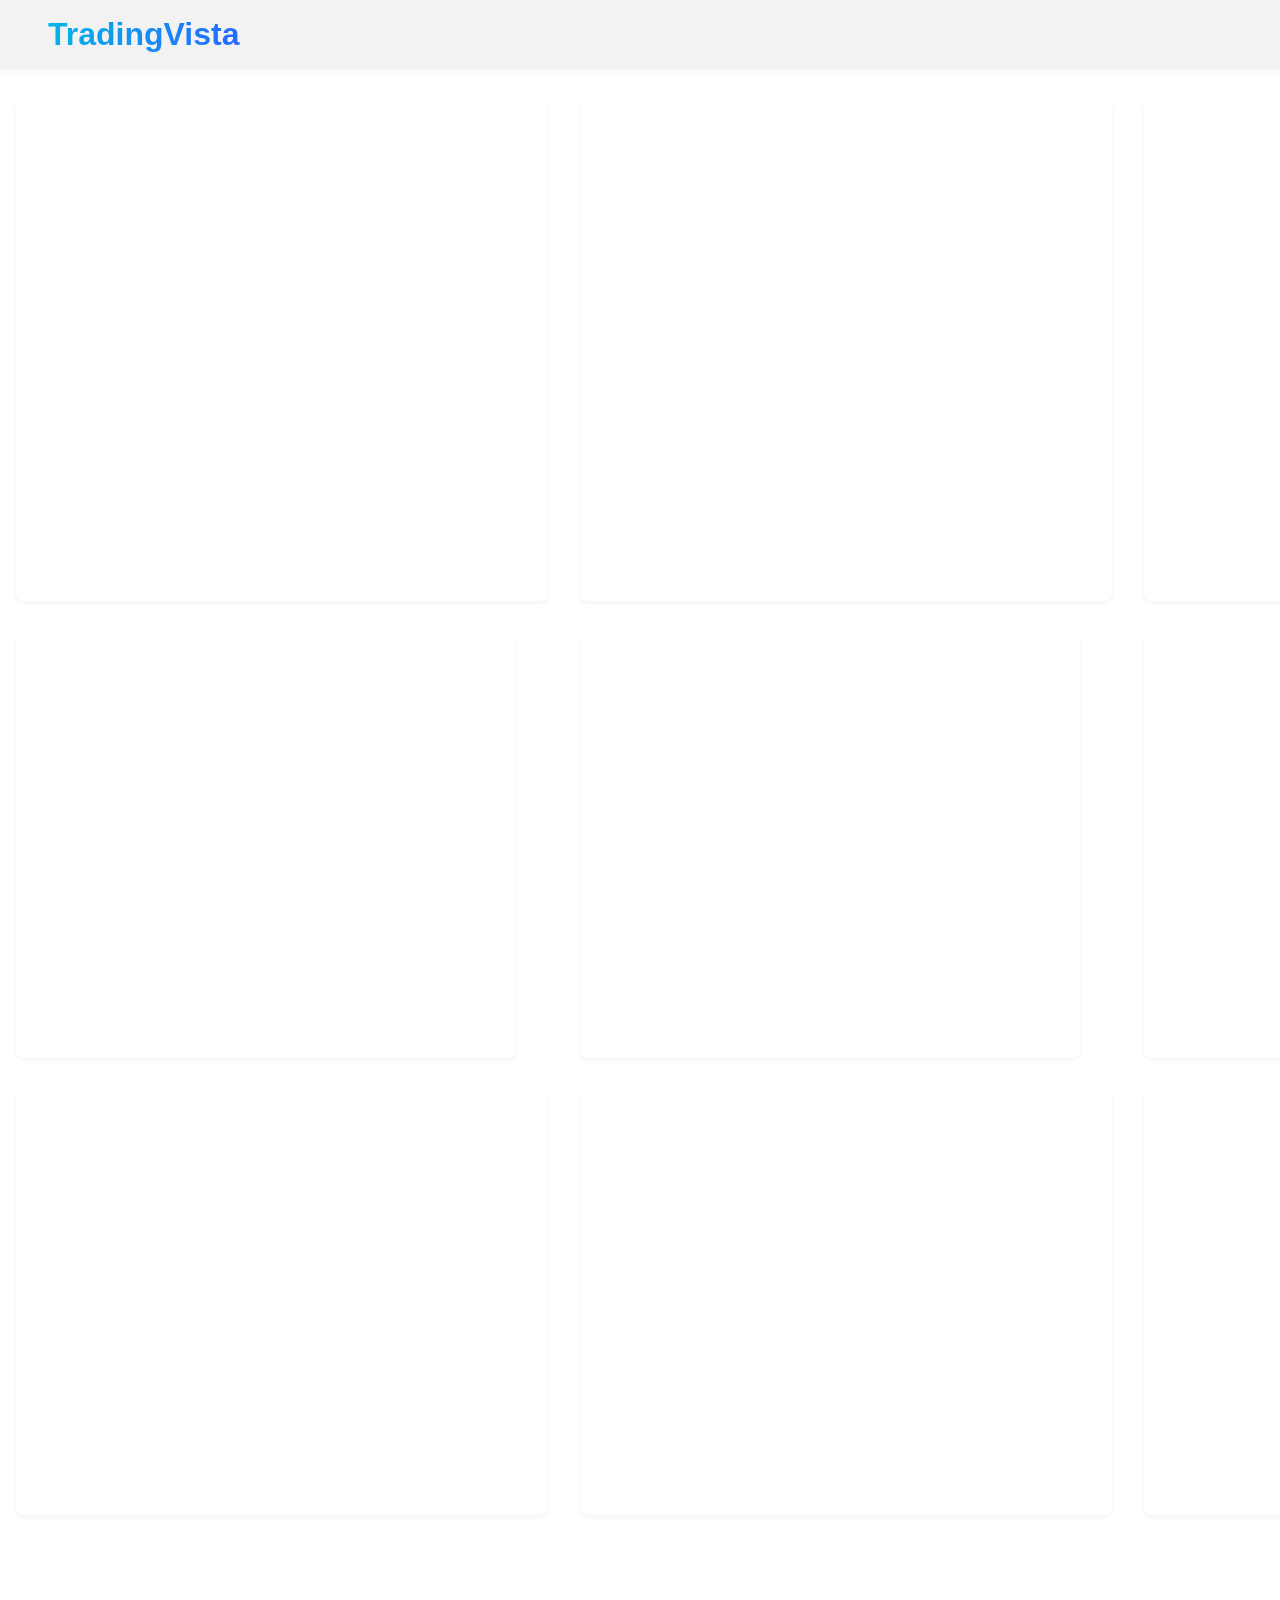
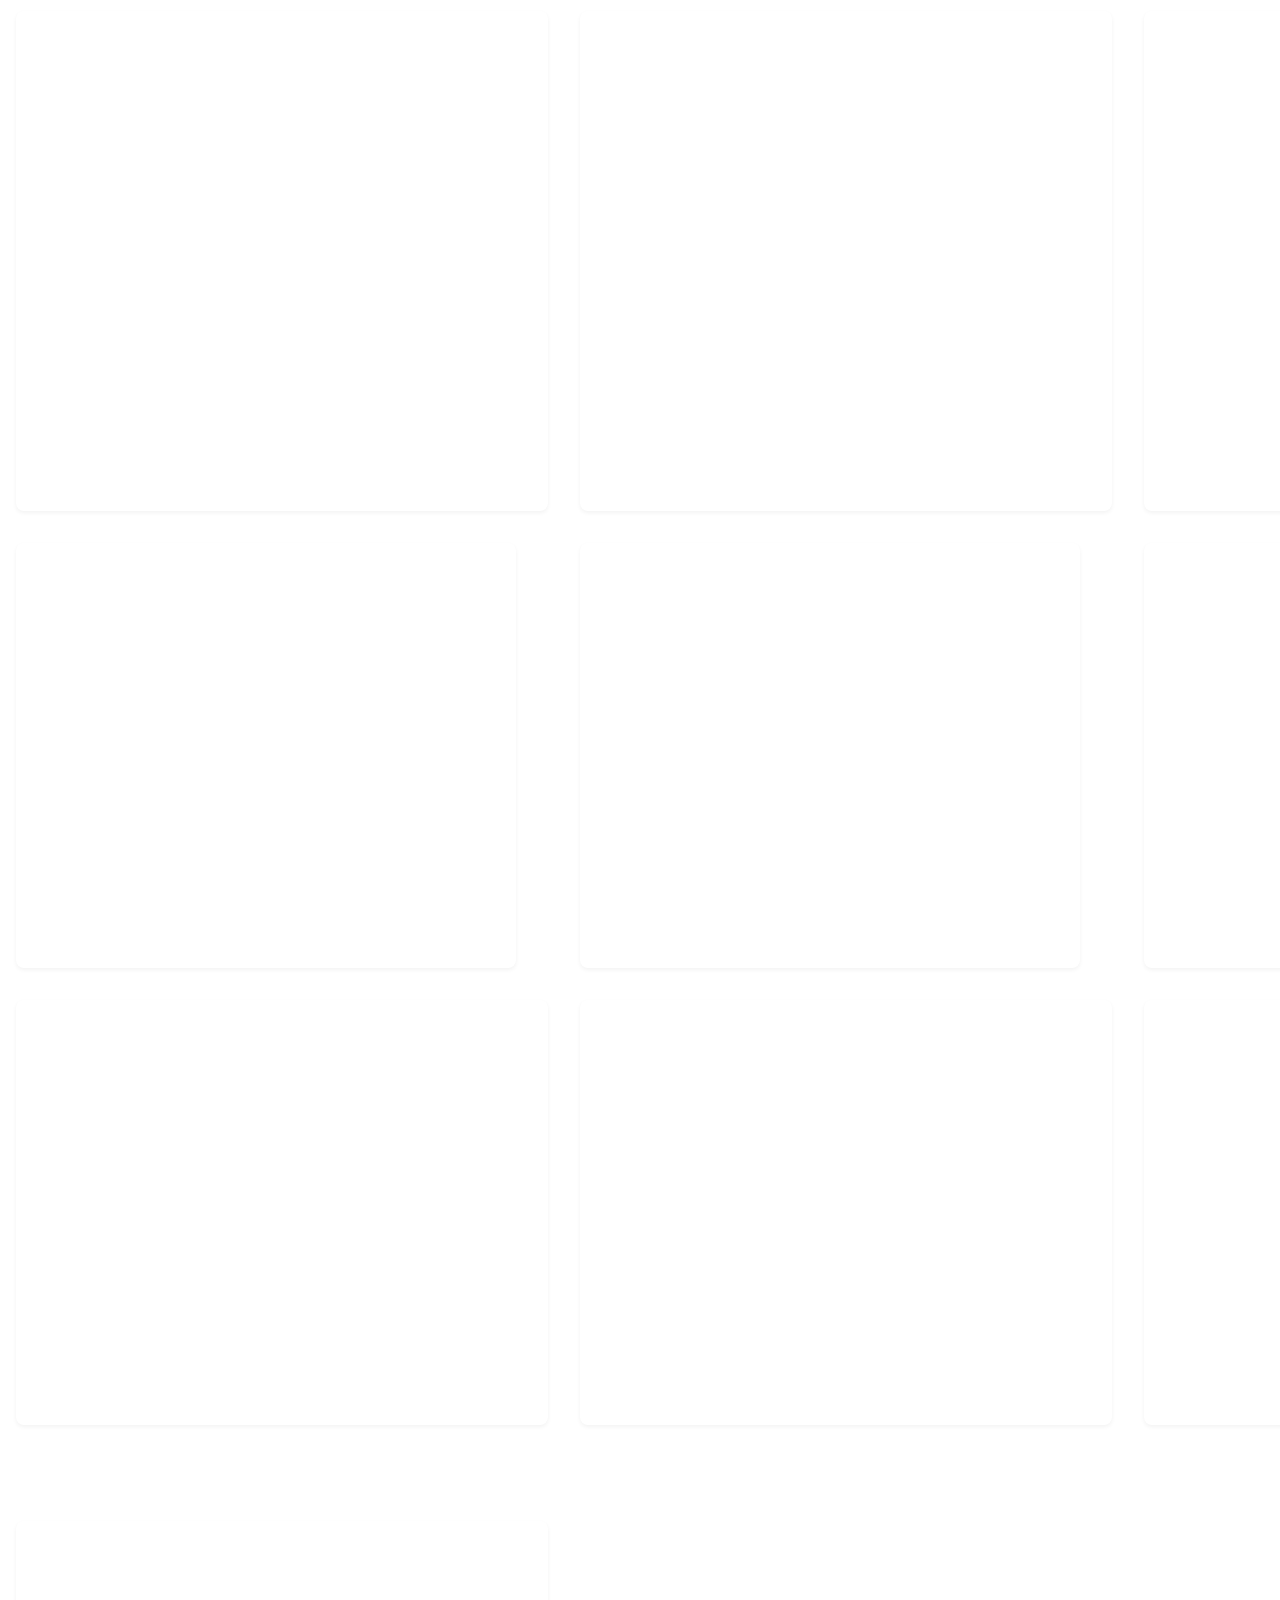
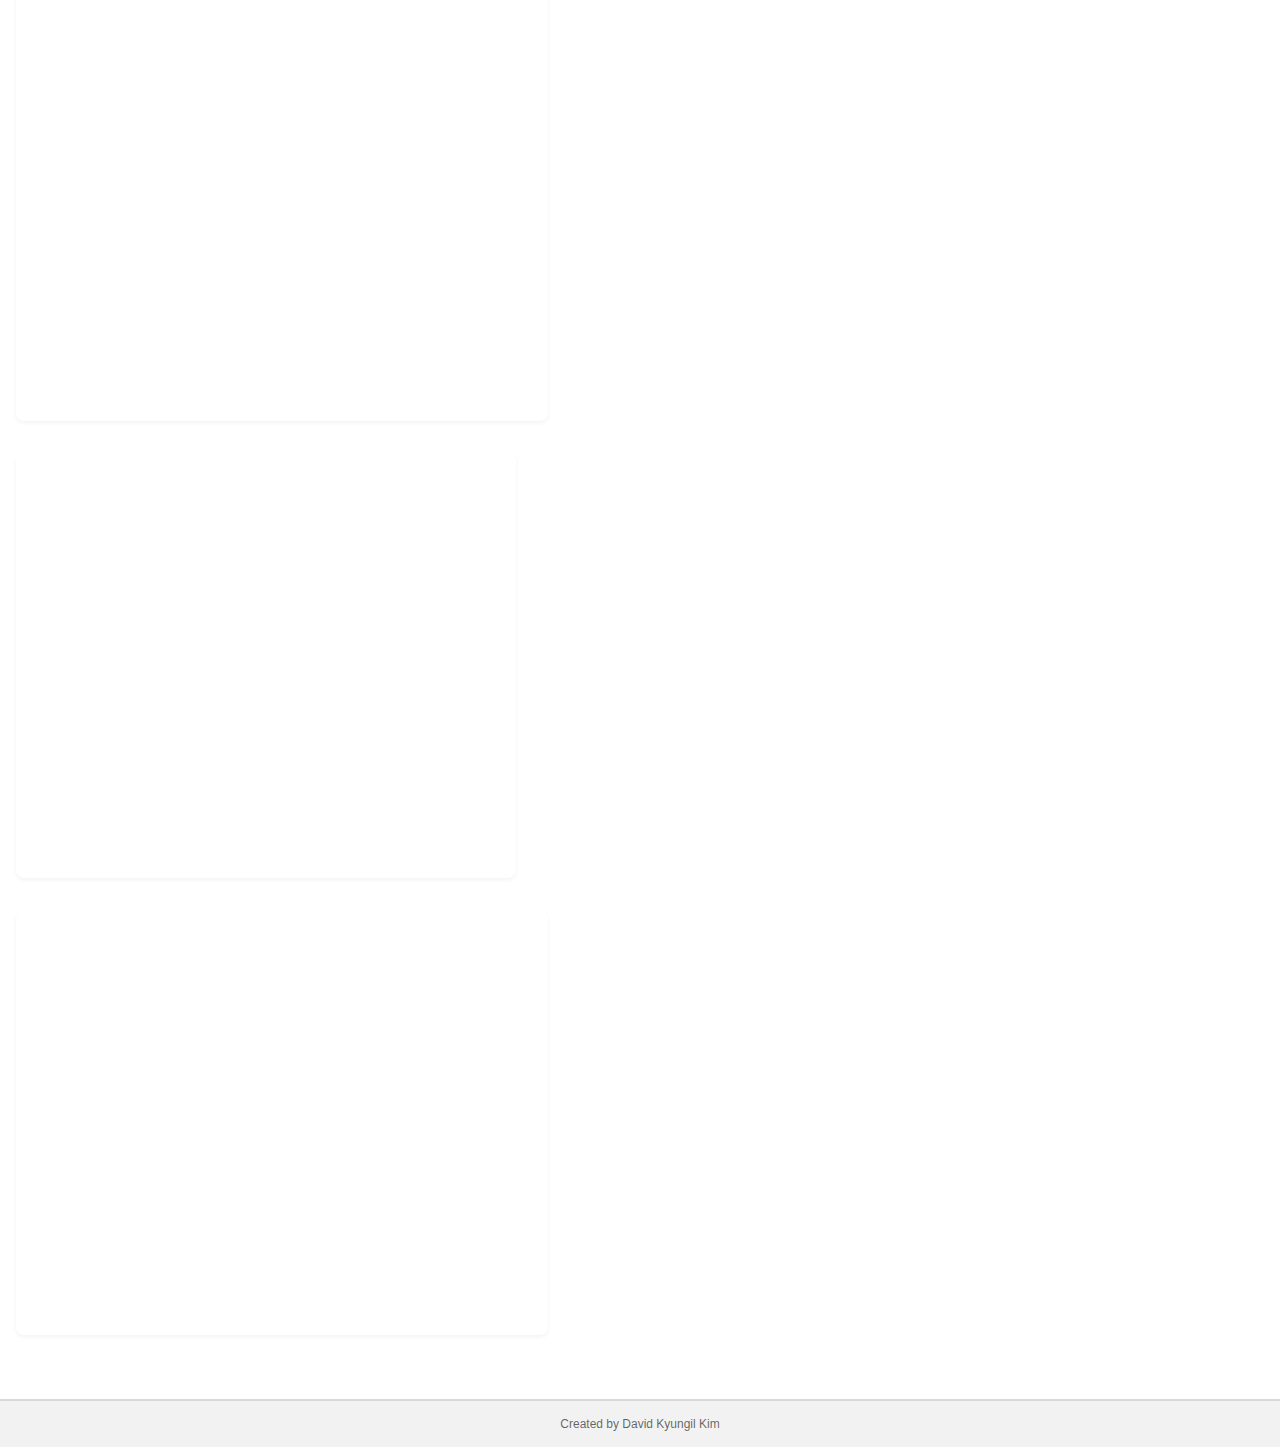
<file: src/index.html>
<!DOCTYPE html>
<html lang="en">
<head>
    <meta charset="UTF-8"/>
    <meta name="viewport" content="width=device-width, initial-scale=1.0"/>
    <title>Stock Details</title>
    <link rel="stylesheet" href="styles.css"/>
</head>
<body>
<header>
    <a id="site-logo" href="#">TradingVista</a>
</header>
<main id="main-content"></main>
<footer>
    <p>
        Created by David Kyungil Kim
    </p>
</footer>
<script src="scripts.js"></script>
</body>
</html>
</file>
<file: src/styles.css>
:root {
    --gap-size: 32px;
    box-sizing: border-box;
    font-family: -apple-system, BlinkMacSystemFont, 'Trebuchet MS', Roboto, Ubuntu, sans-serif;
    color: #000;
}

* {
    box-sizing: border-box;
}

body {
    margin: 0;
    padding: 0;
    display: flex;
    flex-direction: column;
    align-items: center;
    background: #fff;
}

header,
footer {
    display: flex;
    width: 100%;
    align-items: center;
    background: rgba(0, 0, 0, 0.05);
    gap: 12px;
}

header {
    justify-content: space-between;
    padding: 0 var(--gap-size);
    gap: calc(var(--gap-size) * 2);
    box-shadow: rgba(0, 0, 0, 0.05) 0 2px 6px 0;
    z-index: 1;
}

header #site-logo {
    font-weight: 600;
    font-size: 32px;
    padding: 16px;
    background: linear-gradient(90deg, #00bce5 0%, #2962ff 100%);
    -webkit-text-fill-color: transparent;
    -webkit-background-clip: text;
    background-clip: text;
}

header input[type='search'] {
    padding: 10px;
    width: 100%;
    height: 32px;
    max-width: 400px;
    border: 1px solid #ccc;
    border-radius: 20px;
}

footer {
    flex-direction: column;
    padding: calc(var(--gap-size) * 0.5) var(--gap-size);
    margin-top: var(--gap-size);
    border-top: solid 2px rgba(0, 0, 0, 0.1);
    justify-content: center;
}

footer p {
    margin: 0;
    font-size: 12px;
    color: rgba(0, 0, 0, 0.6);
}

main {
    display: grid;
    width: 100%;
    padding: 0 calc(var(--gap-size) * 0.5);
    max-width: 1600px; /* Wider container for more space */
    grid-template-columns: repeat(3, 1fr); /* Explicit 4-column layout */
    grid-gap: var(--gap-size);
}


section {
    background: white;
    box-shadow: rgba(0, 0, 0, 0.05) 0px 2px 4px;
    border-radius: 8px;
    overflow: hidden;
}

#symbol-info,
#advanced-chart,
#company-profile,
#fundamental-data {
    grid-column: span 2;
}

#symbol-info {
    height: auto;
}

#advanced-chart {
    height: 500px;
}

#company-profile {
    height: 390px;
}

#fundamental-data {
    height: 490px;
}

#technical-analysis {
    grid-column: span 2; /* Span 2 columns */
    height: 425px;
}

#top-stories {
    grid-column: span 2; /* Span 2 columns */
    height: 425px;
}

@media (max-width: 800px) {
    main {
        grid-template-columns: repeat(2, 1fr); /* Switch to 2-column layout */
    }

    section {
        grid-column: span 2; /* Span entire row */
    }
}

#ticker-tape {
    width: 100%;
    margin-bottom: var(--gap-size);
}

.symbol-container {
    display: grid;
    grid-template-columns: repeat(auto-fit, minmax(500px, 1fr)); /* Set a larger min-width for each section */
    gap: var(--gap-size);
    width: 100%;
    margin-bottom: var(--gap-size);
}
</file>
